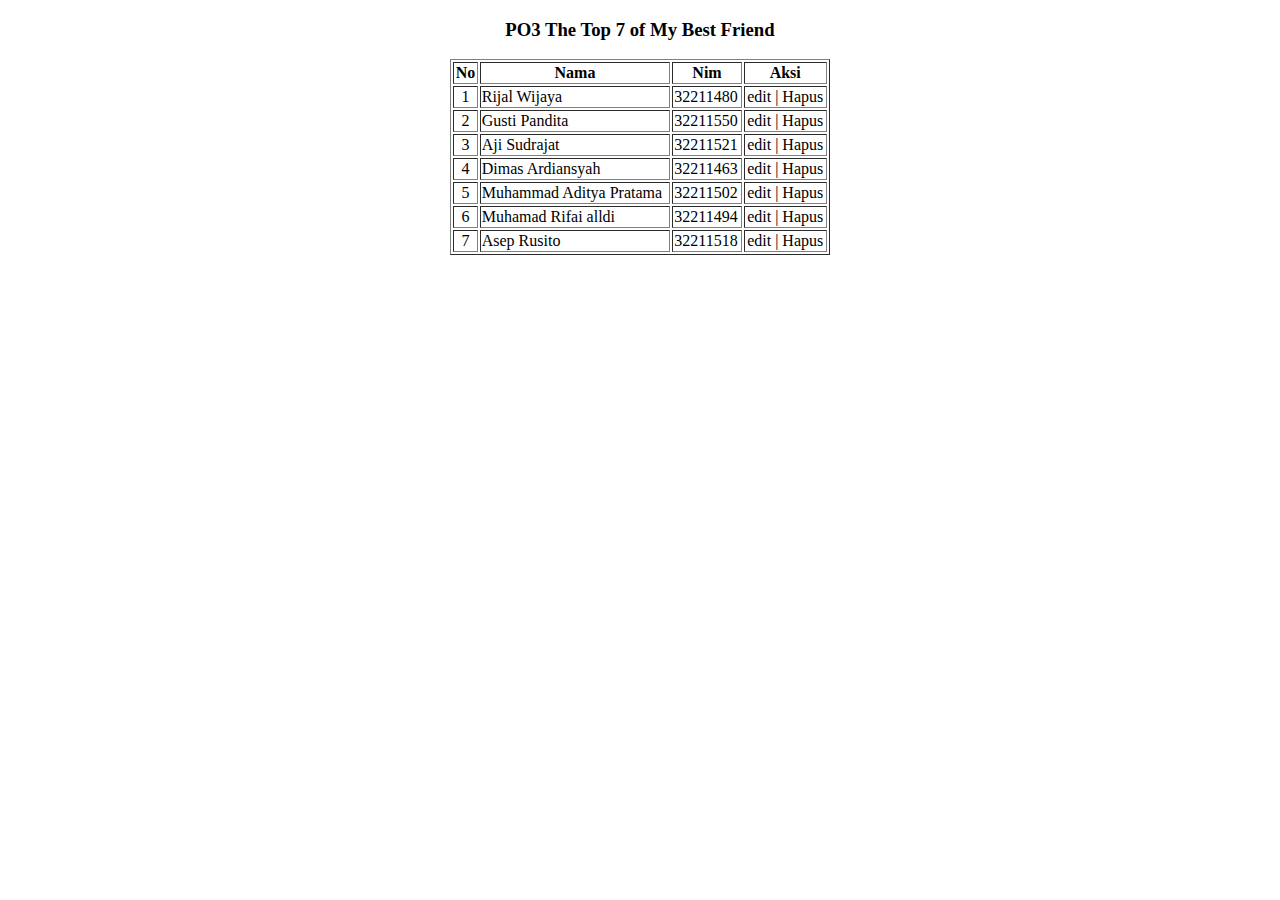
<file: P03/index.html>
<!DOCTYPE html>
<html lang="en">
<head>
    <meta charset="UTF-8">
    <meta http-equiv="X-UA-Compatible" content="IE=edge">
    <meta name="viewport" content="width=device-width, initial-scale=1.0">
    <title>HTML Table Sederhana</title>
   
</head>
<body>
<center>

<h3> PO3 The Top 7 of My Best Friend </h3>
</center>
<center>

<table border="1" Width="30%">
    <tr>
        <th align="center">No</th>
        <th align="center">Nama</th>
        <th align="center">Nim</th>
        <th align="center">Aksi</th>
    
    </tr>
    <tr>
        <td align="center">1</td>
        <td>Rijal Wijaya</td>
        <td>32211480</td>
        <td align="center">edit | Hapus </td>
       
    </tr>
    <tr>
        <td align="center">2</td>
        <td>Gusti Pandita</td>
        <td>32211550 </td>
        <td align="center">edit | Hapus </td>
    </tr>
    <tr>
        <td align="center">3</td>
        <td>Aji Sudrajat</td>
        <td>32211521</td>
        <td align="center">edit | Hapus </td>
    </tr>
    <tr>
        <td align="center">4</td>
        <td>Dimas Ardiansyah</td>
        <td>32211463</td>
        <td align="center">edit | Hapus</td>
    </tr>
    <tr>
        <td align="center">5</td>
        <td>Muhammad Aditya Pratama</td>
        <td>32211502</td>
        <td align="center">edit | Hapus</td>
    
    </tr>
    <tr>
        <td align="center">6</td>
        <td>Muhamad Rifai alldi</td>
        <td>32211494</td>
        <td align="center">edit | Hapus</td>
    </tr>
    <tr>
        <td align="center">7</td>
        <td>Asep Rusito</td>
        <td>32211518</td>
        <td align="center">edit | Hapus</td>

    </table>
</center>
</body>
</html>
</file>
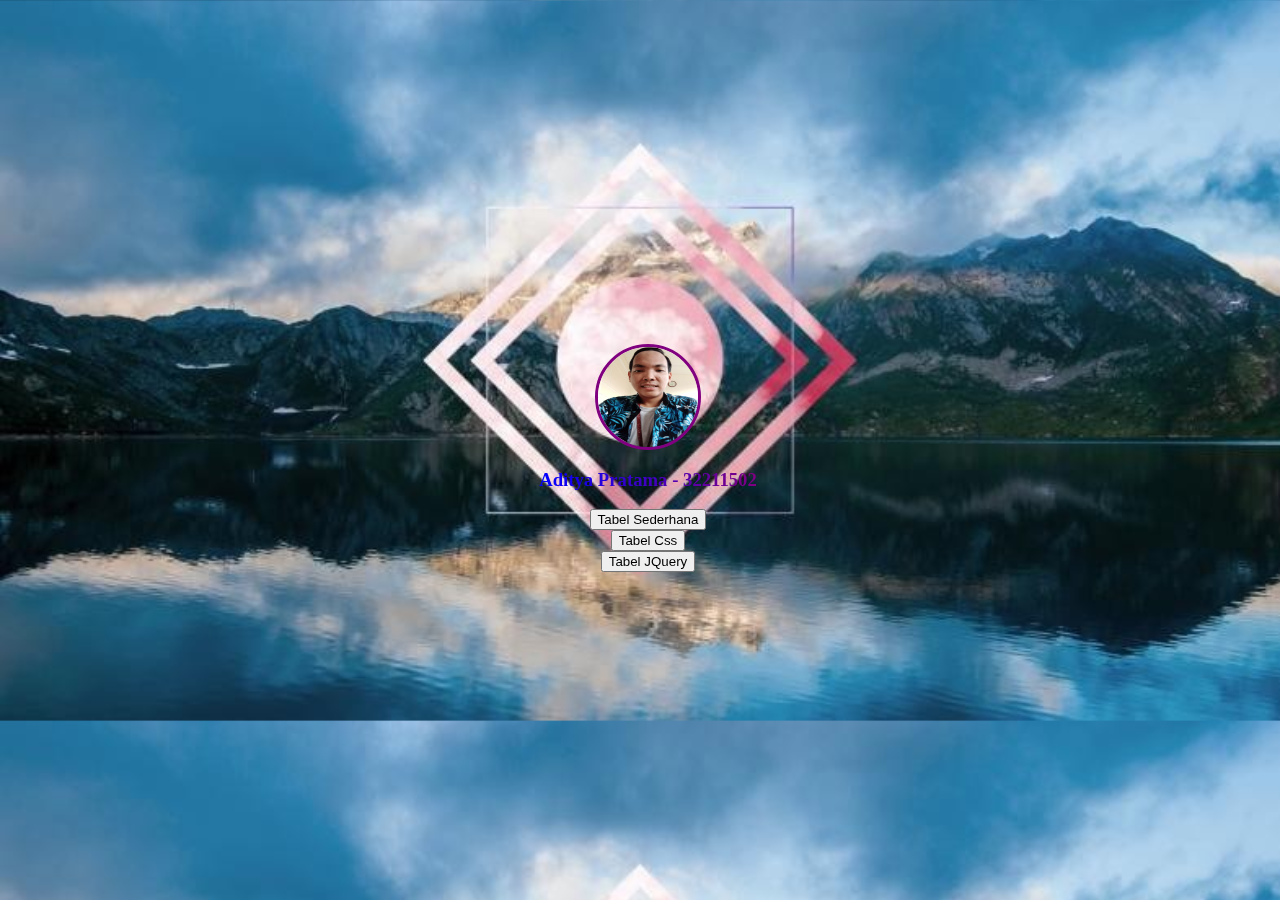
<file: P03css/index.html>
<!DOCTYPE html>
<html lang="en">
<head>
  <meta charset="UTF-8">
  <meta http-equiv="X-UA-Compatible" content="IE=edge">
  <meta name="viewport" content="width=device-width, initial-scale=1.0">
<title>Aditya Pratama</title>
<style>
body{
    background-image: url('foto.jpeg');
    position: fixed;
      width: 100%;
      height: 100%;
      background-size: 100%;
}
 h3{
    background-image: linear-gradient(to right, blue, purple ) ;
    -webkit-background-clip: text;
    -webkit-text-fill-color: transparent;
 }

 img{
    width: 100px;
    height: 100px;
    border-radius: 50%;
    border: 0.2rem solid purple;
 }
 .wrapper{
    width: 100%;
    height: 100vh;
    display: flex;
    align-items: center;
    justify-content: center;
 }
 .child {
    display: flex;
    flex-direction: column;
    align-items: center;
    justify-content: center;
 }

</style>
</head>
<body>
    <div class="wrapper">
    <div class="child">
    <img src="fto.jpeg" alt="isun">
    <h3>Aditya Pratama - 32211502</h3>
    <button onclick="adit()">Tabel Sederhana</button>
    <button onclick="tya()">Tabel Css</button>
    <button onclick="pratama()">Tabel JQuery</button>


    </div>
</div>
<script>
   function adit() {
     const lanjut = confirm("Beralih Ke halaman selanjutnya?")
     if (lanjut) {
       return document.location.href = "Hal_Table.html"
     }
     alert("Membatalkan pemindahan halaman")
   }
</script>
<script>
   function tya() {
     const yalanjut = confirm("Beralih Ke halaman selanjutnya?")
     if (yalanjut) {
       return document.location.href = "tablecss.html"
     }
     alert("Membatalkan pemindahan halaman")
   }
 </script>
 <script>
  function pratama() {
    const gasken = confirm("Beralih Ke halaman selanjutnya?")
    if (gasken) {
      return document.location.href = "tablejquery.html"
    }
    alert("Membatalkan pemindahan halaman")
  }
</script>
</script>
</body>
</html>
</file>
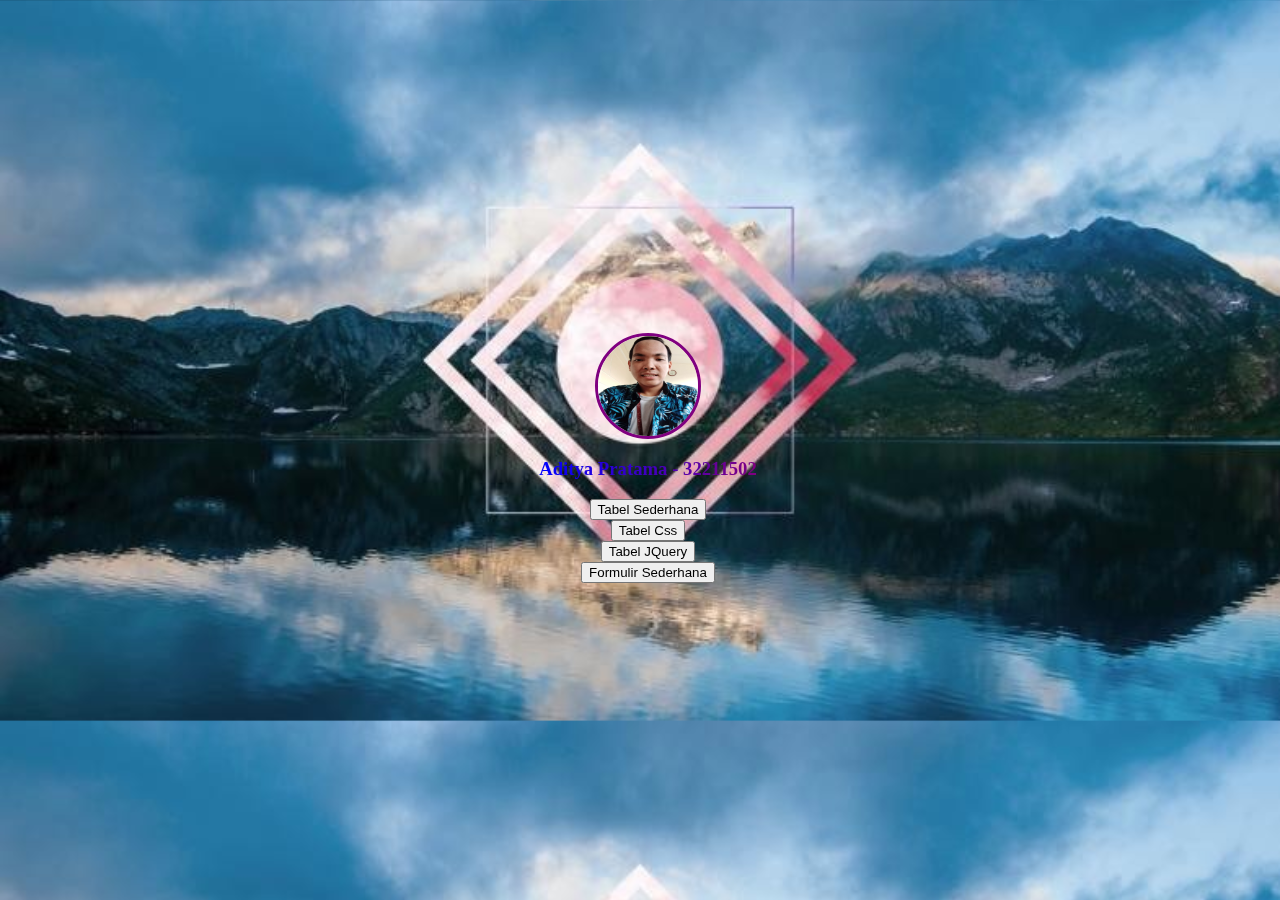
<file: p03form-lv1/index.html>
<!DOCTYPE html>
<html lang="en">
<head>
  <meta charset="UTF-8">
  <meta http-equiv="X-UA-Compatible" content="IE=edge">
  <meta name="viewport" content="width=device-width, initial-scale=1.0">
<title>Aditya Pratama</title>
<style>
body{
    background-image: url('foto.jpeg');
    position: fixed;
      width: 100%;
      height: 100%;
      background-size: 100%;
}
 h3{
    background-image: linear-gradient(to right, blue, purple ) ;
    -webkit-background-clip: text;
    -webkit-text-fill-color: transparent;
 }

 img{
    width: 100px;
    height: 100px;
    border-radius: 50%;
    border: 0.2rem solid purple;
 }
 .wrapper{
    width: 100%;
    height: 100vh;
    display: flex;
    align-items: center;
    justify-content: center;
 }
 .child {
    display: flex;
    flex-direction: column;
    align-items: center;
    justify-content: center;
 }

</style>
</head>
<body>
    <div class="wrapper">
    <div class="child">
    <img src="fto.jpeg" alt="isun">
    <h3>Aditya Pratama - 32211502</h3>
    <button onclick="adit()">Tabel Sederhana</button>
    <button onclick="tya()">Tabel Css</button>
    <button onclick="pratama()">Tabel JQuery</button>
    <button onclick="p2()">Formulir Sederhana</button>


    </div>
</div>
<script>
   function adit() {
     const lanjut = confirm("Beralih Ke halaman selanjutnya?")
     if (lanjut) {
       return document.location.href = "Hal_Table.html"
     }
     alert("Membatalkan pemindahan halaman")
   }
</script>
<script>
   function tya() {
     const yalanjut = confirm("Beralih Ke halaman selanjutnya?")
     if (yalanjut) {
       return document.location.href = "tablecss.html"
     }
     alert("Membatalkan pemindahan halaman")
   }
 </script>
 <script>
  function pratama() {
    const gasken = confirm("Beralih Ke halaman selanjutnya?")
    if (gasken) {
      return document.location.href = "tablejquery.html"
    }
    alert("Membatalkan pemindahan halaman")
  }
</script>
<script>
  function p2() {
    const yuklah = confirm("Beralih Ke halaman selanjutnya?")
    if (yuklah) {
      return document.location.href = "Form.html"
    }
    alert("Membatalkan pemindahan halaman")
  }
</script>
</script>
</body>
</html>
</file>
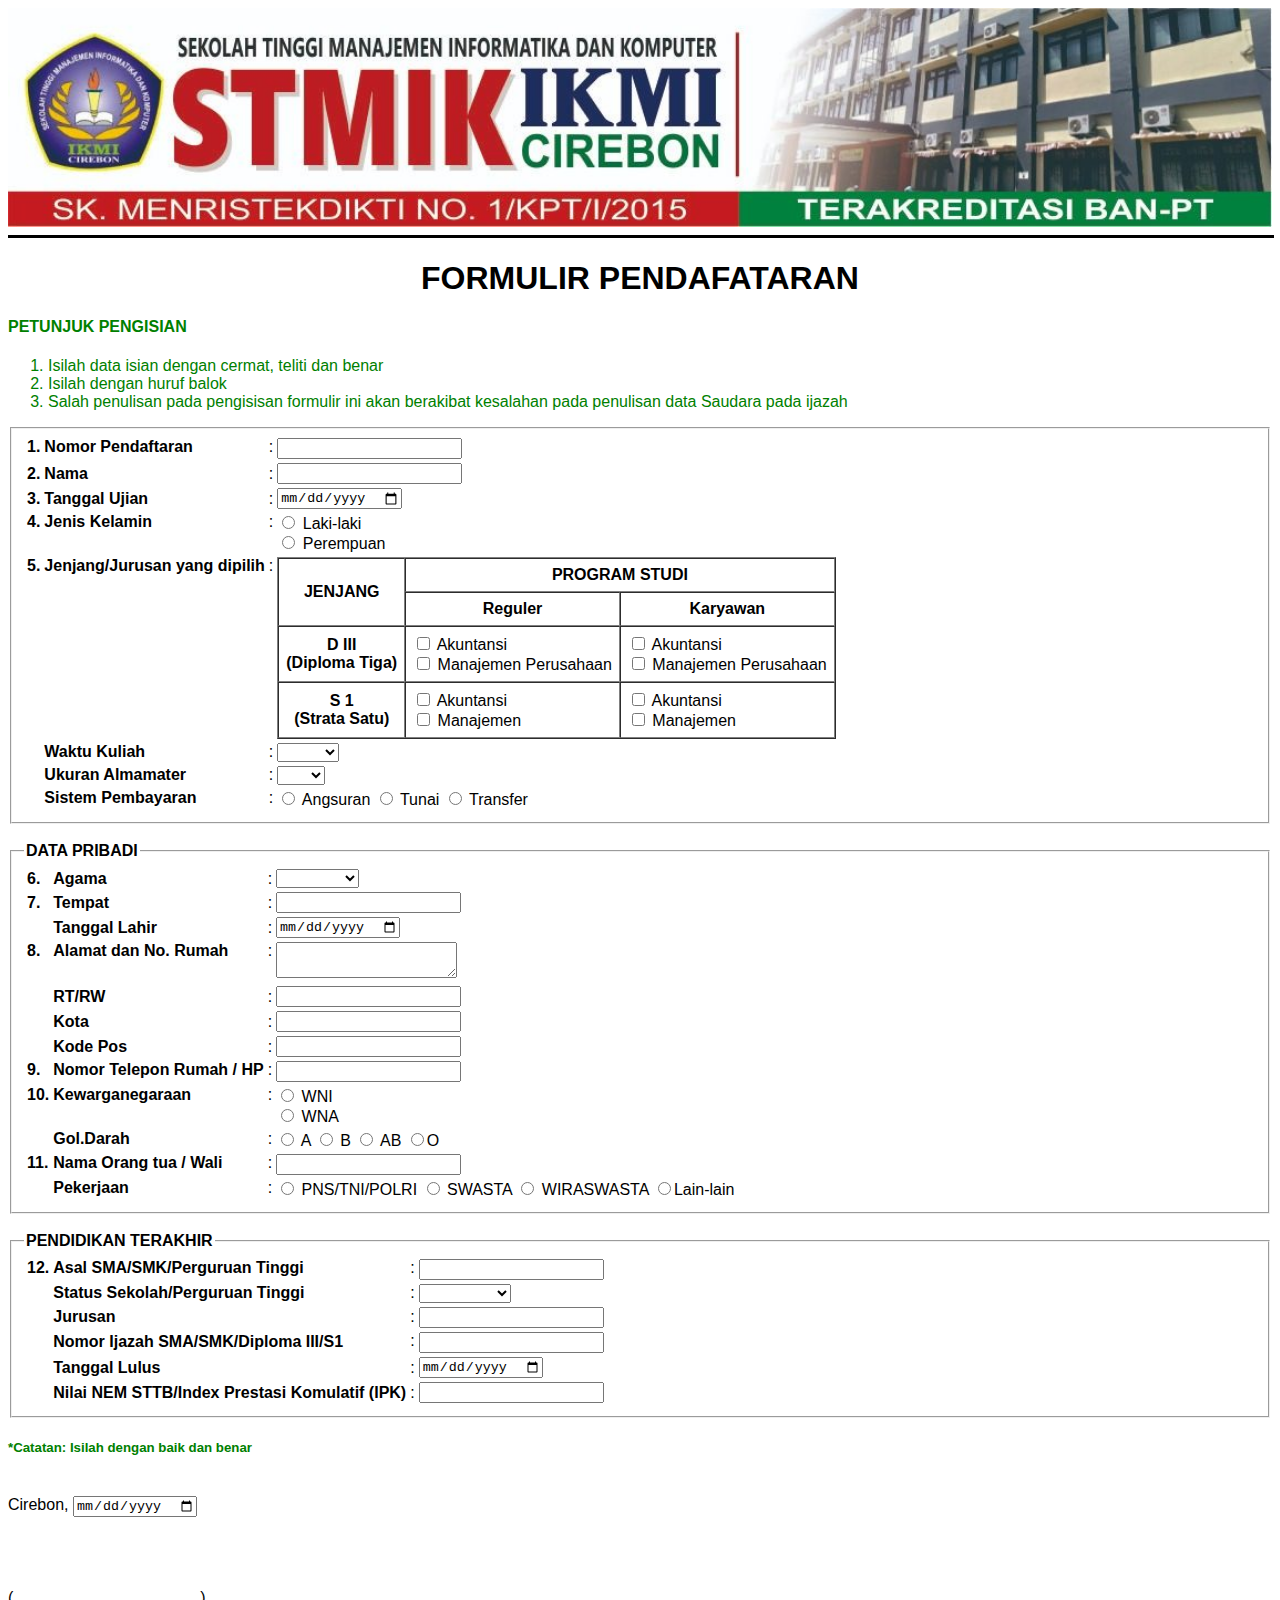
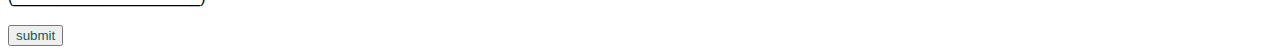
<file: p04css-basic/index.html>
<!DOCTYPE html>
<html lang="en">
<head>
    <meta charset="UTF-8">
    <meta http-equiv="X-UA-Compatible" content="IE=edge">
    <meta name="viewport" content="width=device-width, initial-scale=1.0">
    <title>form css</title>
    <link rel="stylesheet" href="aditstyle.css">
</head>
<body>
    <img src="header.jpeg" alt="STMIK IKMI CIREBON" width="100%">
    <hr align="center" width="100%" height="1px" color="black" size="3">
    <h1 align="center">FORMULIR PENDAFATARAN</h1>
    <div class="rules">
        <h4>PETUNJUK PENGISIAN</h4>
        <ol>
            <li>Isilah data isian dengan cermat, teliti dan benar</li>
            <li>Isilah dengan huruf balok</li>
            <li>Salah penulisan pada pengisisan formulir ini akan berakibat kesalahan pada penulisan data Saudara pada ijazah</li>
        </ol>
    </div>
    <form action="apalah" method="post">
        <fieldset>
            <div class="sql">
                <table>
                    <tr>
                        <th align="left" valign="top" width="8">1.</th>
                        <th align="left" valign="top">Nomor Pendaftaran</th>
                        <td valign="top">:</td>
                        <td valign="top"><input type="number" name="nomor_pendaftaran"></td>
                    </tr>
                    <tr>
                        <th align="left">2.</th>
                        <th align="left">Nama</th>
                        <td>:</td>
                        <td><input type="text" name="name"></td>
                    </tr>
                    <tr>
                        <th align="left">3.</th>
                        <th align="left">Tanggal Ujian</th>
                        <td>:</td>
                        <td><input type="date" name="tgl_ujian"></td>
                    </tr>
                    <tr>
                        <th align="left" valign="top">4.</th>
                        <th align="left" valign="top">Jenis Kelamin</th>
                        <td valign="top">:</td>
                        <td>
                            <input type="radio" name="gender" value="Laki-laki"> Laki-laki <br>
                            <input type="radio" name="gender" value="Perempuan"> Perempuan
                        </td>
                    </tr>
                    <tr>
                        <th align="left" valign="top">5.</th>
                        <th align="left" valign="top">Jenjang/Jurusan yang dipilih</th>
                        <td valign="top">:</td>
                        <td>
                            <table border="1" cellspacing="0" cellpadding="7">
                                <thead>
                                    <tr>
                                        <th rowspan="2">JENJANG</th>
                                        <th colspan="2">PROGRAM STUDI</th>
                                    </tr>
                                    <tr>
                                        <th>Reguler</th>
                                        <th>Karyawan</th>
                                    </tr>
                                </thead>
                                <tbody>
                                    <tr>
                                        <th>
                                            D III <br>
                                            (Diploma Tiga)
                                        </th>
                                        <td>
                                            <input type="checkbox" name="jenjang" value="Akuntansi Reguler D3"> Akuntansi <br>
                                            <input type="checkbox" name="jenjang" value="Manajemen Perusahaan Reguler D3"> Manajemen Perusahaan
                                        </td>
                                        <td>
                                            <input type="checkbox" name="jenjang" value="Akuntansi Karyawan D3"> Akuntansi <br>
                                            <input type="checkbox" name="jenjang" value="Manajemen Perusahaan Karyawan D3"> Manajemen Perusahaan
                                        </td>
                                    </tr>
                                    <tr>
                                        <th>
                                            S 1 <br>
                                            (Strata Satu)
                                        </th>
                                        <td>
                                            <input type="checkbox" name="jenjang" value="Akuntansi Reguler S1"> Akuntansi <br>
                                            <input type="checkbox" name="jenjang" value="Manajemen Reguler S1"> Manajemen
                                        </td>
                                        <td>
                                            <input type="checkbox" name="jenjang" value="Akuntansi Karyawan S1 "> Akuntansi <br>
                                            <input type="checkbox" name="jenjang" value="Manajemen Karyawan S1 "> Manajemen
                                        </td>
                                    </tr>
                                </tbody>
                            </table>
                        </td>
                    </tr>
                    <tr>
                        <th></th>
                        <th align="left" valign="top">Waktu Kuliah</th>
                        <td valign="top">:</td>
                        <td>
                            <select name="kelas">
                                <option value=""></option>
                                <option value="Pagi">Pagi</option>
                                <option value="Sore">Sore</option>
                                <option value="Malam">Malam</option>
                            </select>
                        </td>
                    </tr>
                    <tr>
                        <th></th>
                        <th align="left" valign="top">Ukuran Almamater</th>
                        <td valign="top">:</td>
                        <td>
                            <select name="jaket">
                                <option value=""></option>
                                <option value="Small">S</option>
                                <option value="Medium">M</option>
                                <option value="Large">L</option>
                                <option value="Extra Large">XL</option>
                                <option value="Extra Large">XXL</option>
                            </select>
                        </td>
                    </tr>
                    <tr>
                        <th></th>
                        <th align="left" valign="top">Sistem Pembayaran</th>
                        <td valign="top">:</td>
                        <td>
                            <input type="radio" name="sistem_pb" value="Angsuran"> Angsuran
                            <input type="radio" name="sistem_pb" value="Tunai"> Tunai
                            <input type="radio" name="sistem_pb" value="Transfer"> Transfer
                        </td>
                    </tr>
                </table>
            </div>
        </fieldset>
        <br>
        <fieldset>
            <legend><b>DATA PRIBADI</b></legend>
            <table>
                <tr>
                    <th align="left" width="5">6.</th>
                    <th align="left">Agama</th>
                    <td>:</td>
                    <td align="left">
                        <select name="Agama" id="#agama">
                            <option value="agama"></option>
                            <option value="agama">Islam</option>
                            <option value="agama">Hindu</option>
                            <option value="agama">Budha</option>
                            <option value="agama">Konghucu</option>
                            <option value="agama">Katolik</option>
                            <option value="agama">Protestan</option>
                            
                        </select>
                    </td>
                </tr>
                <tr>
                    <th align="left">7.</th>
                    <th align="left">Tempat</th>
                    <td>:</td>
                    <td><input type="text" name="tempat_lahir" maxlength="14"></td>
                </tr>
                <tr>
                    <th></th>
                    <th align="left">Tanggal Lahir</th>
                    <td>:</td>
                    <td><input type="date" name="tanggal_lahir"></td>
                </tr>
                <tr>
                    <th align="left" valign="top">8.</th>
                    <th align="left" valign="top">Alamat dan No. Rumah</th>
                    <td valign="top">:</td>
                    <td><textarea name="alamat"></textarea></td>
                </tr>
                <tr>
                    <th></th>
                    <th align="left">RT/RW</th>
                    <td>:</td>
                    <td><input type="text" name="rtrw" maxlength="10"></td>
                </tr>
                <tr>
                    <th></th>
                    <th align="left">Kota</th>
                    <td>:</td>
                    <td><input type="text" name="kota" maxlength="6"></td>
                </tr>
                <tr>
                    <th></th>
                    <th align="left">Kode Pos</th>
                    <td>:</td>
                    <td><input type="text" name="code_pos" maxlength="5"></td>
                </tr>
                <tr>
                    <th align="left" valign="top">9.</th>
                    <th align="left" valign="top">Nomor Telepon Rumah / HP</th>
                    <td valign="top">:</td>
                    <td valign="top"><input type="text" name="no_telp" maxlength="15"></td>
                </tr>
                <tr>
                    <th align="left" valign="top">10. </th>
                    <th align="left" valign="top">Kewarganegaraan</th>
                    <td valign="top">:</td>
                    <td>
                        <input type="radio" name="kewarganegaraan" value="WNI"> WNI <br>
                        <input type="radio" name="kewarganegaraan" value="WNA"> WNA
                    </td>
                </tr>
                <tr>
                    <th></th>
                    <th align="left" valign="top">Gol.Darah</th>
                    <td valign="top">:</td>
                    <td>
                        <input type="radio" name="Darah" /> A
                        <input type="radio" name="Darah" /> B
                        <input type="radio" name="Darah bukan C yah" /> AB
                        <input type="radio" name="Darah Biru" />O
                    </td>
                </tr>
                <tr>
                    <th align="left" valign="top">11.</th>
                    <th align="left" valign="top">Nama Orang tua / Wali</th>
                    <td valign="top">:</td>
                    <td valign="top"><input type="text" name="nama_ortu" maxlength="30"></td>
                </tr>
                <tr>
                    <th></th>
                    <th align="left" valign="top">Pekerjaan</th>
                    <td valign="top">:</td>
                    <td>
                        <input type="radio" name="Pekerjaan" /> PNS/TNI/POLRI
                        <input type="radio" name="Pekerjaan" /> SWASTA
                        <input type="radio" name="Pekerjaan" /> WIRASWASTA
                        <input type="radio" name="Pekerjaan" />Lain-lain
                    </td>
                </tr>
            </table>
        </fieldset>
        <br>
        <fieldset>
            <legend><b>PENDIDIKAN TERAKHIR</b></legend>
            <table>
                <tr>
                    <th align="left" valign="top" width="5">12. </th>
                    <th align="left" valign="top">Asal SMA/SMK/Perguruan Tinggi</th>
                    <td valign="top">:</td>
                    <td valign="top"><input type="text" name="asal_sekolah" maxlength="14"></td>
                </tr>
                <tr>
                    <th></th>
                    <th align="left">Status Sekolah/Perguruan Tinggi</th>
                    <td valign="top">:</td>
                    <td valign="top">
                        <select name="status_sekolah">
                            <option value=""></option>
                            <option value="Negeri">Negeri</option>
                            <option value="Swasta">Swasta</option>
                            <option value="Luar Negeri">Luar Negeri</option>
                        </select>
                    </td>
                </tr>
                <tr>
                    <th></th>
                    <th align="left">Jurusan</th>
                    <td>:</td>
                    <td><input type="text" name="jurusan" maxlength="14"></td>
                </tr>
                <tr>
                    <th></th>
                    <th align="left">Nomor Ijazah SMA/SMK/Diploma III/S1</th>
                    <td valign="top">:</td>
                    <td valign="top"><input type="text" name="jurusan" maxlength="14"></td>
                </tr>
                <tr>
                    <th></th>
                    <th align="left">Tanggal Lulus</th>
                    <td>:</td>
                    <td><input type="date" name="tgl_lulus"></td>
                </tr>
                <tr>
                    <th></th>
                    <th align="left">Nilai NEM STTB/Index Prestasi Komulatif (IPK)</th>
                    <td>:</td>
                    <td><input type="number"></td>
                </tr>
            </table>
        </fieldset>
        <h5>*Catatan: Isilah dengan baik dan benar</h5><br>
        <div style="text-align: left;">
            <tbody>
            <tr>
                <td>Cirebon, <input type="date" name="ttd"></td>
            </tr>
            <br>
            <br>
            <br>
            <br>
            <br>
            <tr>
                <td>(_____________________)</td><br>
            </tr>
        </tbody>
        <br>
    </div>
    <button><a href="#">submit</a></button>
    </form>
</body>
</html>
</file>
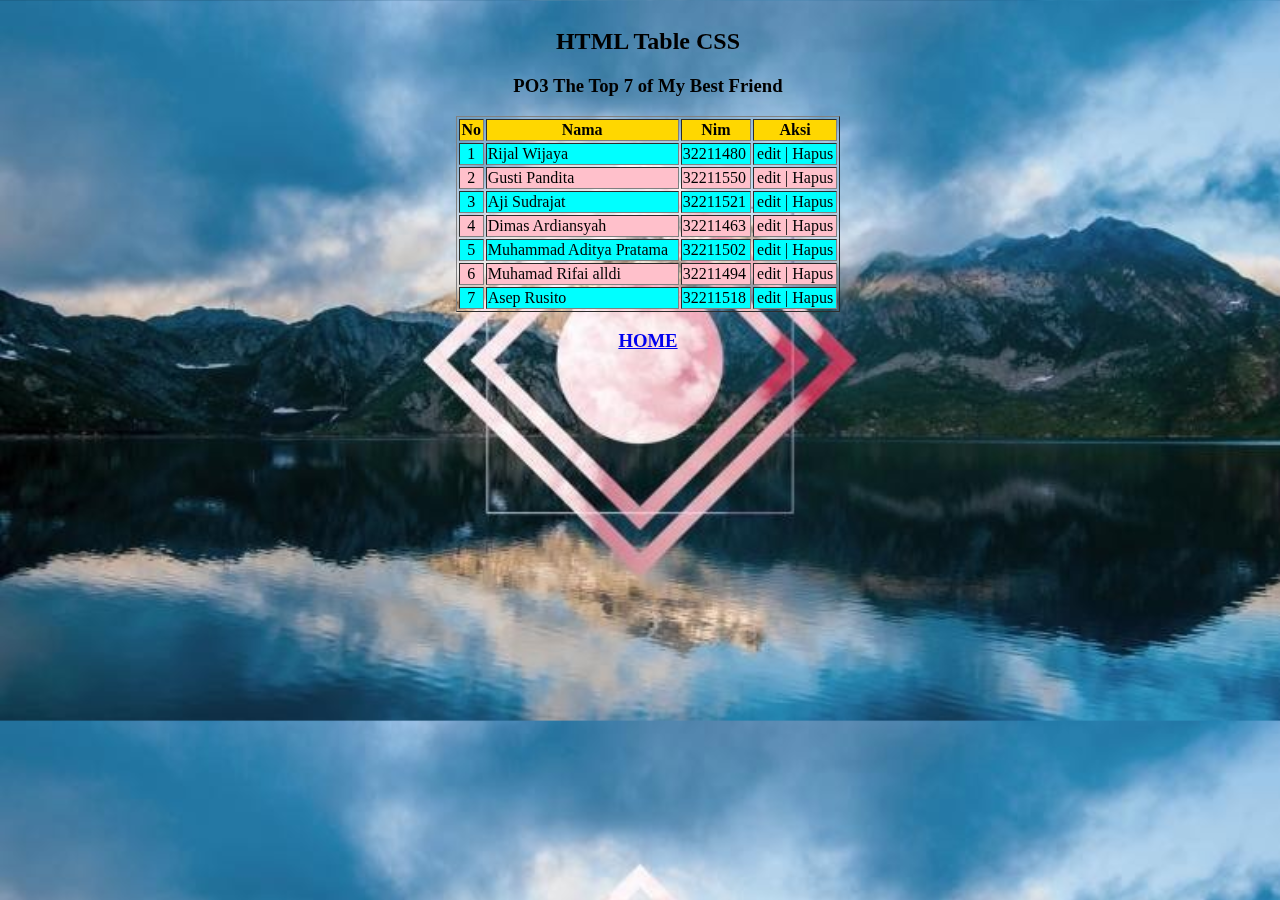
<file: P03css/tablecss.html>
<!DOCTYPE html>
<html lang="en">
<head>
    <meta charset="UTF-8">
    <meta http-equiv="X-UA-Compatible" content="IE=edge">
    <meta name="viewport" content="width=device-width, initial-scale=1.0">
    <title>Table Sederhana css</title>
    <style>
        body{
          background-image: url('foto.jpeg');
          position: fixed;
          width: 100%;
          height: 100%;
          background-size: 100%;
          }
   </style>
</head>
<body>
    <body bgcolor="Gray"></body>
<center>
    <h2>HTML Table CSS</h2>
<h3> PO3 The Top 7 of My Best Friend </h3>
</center>
<center>

<table border="1" Width="30%">
    <tr>
        <th bgcolor="gold" align="center">No</th>
        <th bgcolor="gold"align="center">Nama</th>
        <th bgcolor="gold"align="center">Nim</th>
        <th bgcolor="gold"align="center">Aksi</th>
    
    </tr>
    <tr>
        <td bgcolor="Cyan"align="center">1</td>
        <td bgcolor="Cyan">Rijal Wijaya</td>
        <td bgcolor="Cyan">32211480</td>
        <td bgcolor="Cyan"align="center">edit | Hapus </td>
       
    </tr>
    <tr>
        <td bgcolor="pink"align="center">2</td>
        <td bgcolor="pink">Gusti Pandita</td>
        <td bgcolor="pink">32211550 </td>
        <td bgcolor="pink"align="center">edit | Hapus </td>
    </tr>
    <tr>
        <td bgcolor="Cyan"align="center">3</td>
        <td bgcolor="Cyan">Aji Sudrajat</td>
        <td bgcolor="Cyan">32211521</td>
        <td bgcolor="Cyan"align="center">edit | Hapus </td>
    </tr>
    <tr>
        <td bgcolor="pink"align="center">4</td>
        <td bgcolor="pink">Dimas Ardiansyah</td>
        <td bgcolor="pink">32211463</td>
        <td bgcolor="pink" align="center">edit | Hapus</td>
    </tr>
    <tr>
        <td bgcolor="Cyan"align="center">5</td>
        <td bgcolor="Cyan">Muhammad Aditya Pratama</td>
        <td bgcolor="Cyan">32211502</td>
        <td bgcolor="Cyan"align="center">edit | Hapus</td>
    
    </tr>
    <tr>
        <td bgcolor="pink"align="center">6</td>
        <td bgcolor="pink">Muhamad Rifai alldi</td>
        <td bgcolor="pink">32211494</td>
        <td bgcolor="pink" align="center">edit | Hapus</td>
    </tr>
    <tr>
        <td bgcolor="Cyan" align="center">7</td>
        <td bgcolor="Cyan">Asep Rusito</td>
        <td bgcolor="Cyan">32211518</td>
        <td bgcolor="Cyan" align="center">edit | Hapus</td>

    </table>
    <h3><a bgcolor="Blue" href="index.html" onclick="return confirm('apakah anda ingin kembali ke menu HOME? jika YA klik OK')">HOME</a></h3>
</center>
</body>
</html>
</file>
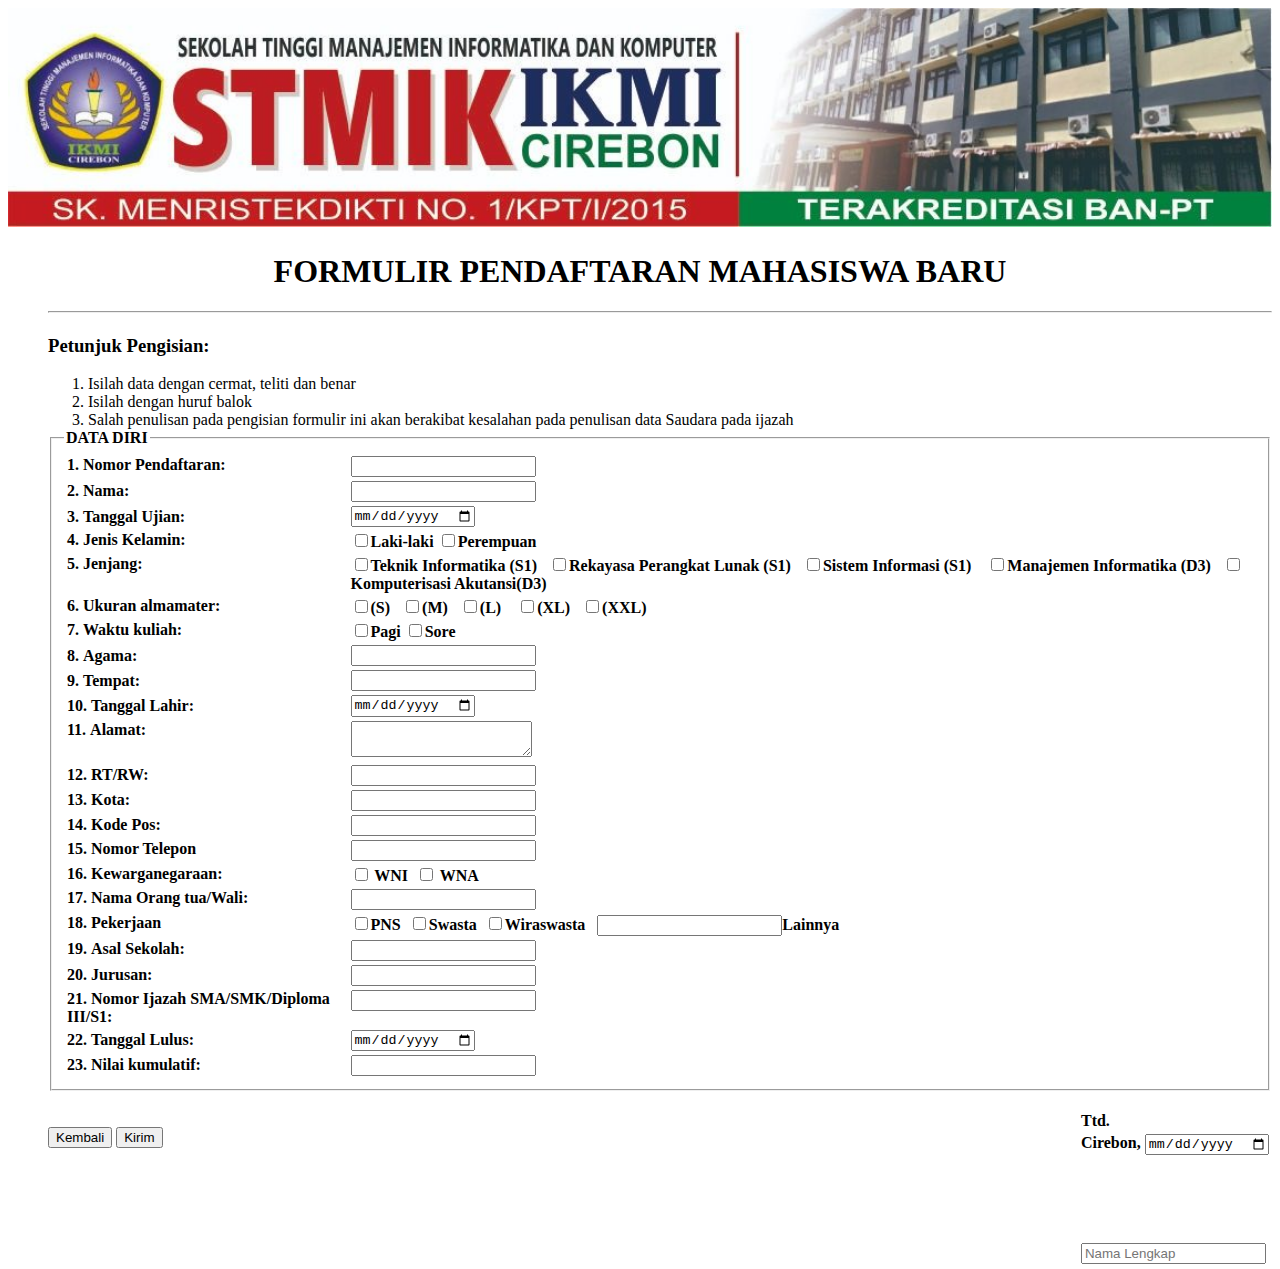
<file: p03form-lv1/Form.html>
<!DOCTYPE html>
<html lang="en">
<head>
    <meta charset="UTF-8">
    <meta http-equiv="X-UA-Compatible" content="IE=edge">
    <meta name="viewport" content="width=device-width, initial-scale=1.0">
    <title>Formulir PMB STMIK IKMI KOTA Cirebon tahun 2022-2023</title>
</html>
<body>
    <img src="header.jpeg" width="100%" />
    <h1 align="center">FORMULIR PENDAFTARAN MAHASISWA BARU</h1>
    <ol>
        </tr>
    </table>
<hr>
</body>
</html>
<h1 align="center"></h1>
<h1 align="center"></h1>
<h3>Petunjuk Pengisian:</h3>
<ol>
   <li>Isilah data dengan cermat, teliti dan benar</li>
   <li>Isilah dengan huruf balok</li>
   <li>Salah penulisan pada pengisian formulir ini akan berakibat kesalahan pada penulisan data Saudara pada ijazah</li>
</ol>
   <fieldset>
    <legend><b>DATA DIRI<b></legend>
       <table>
           <tr>
               <th align="left" valign="top">1.&nbsp;Nomor&nbsp;Pendaftaran:</th>
               <td valign="top"><input type="text" name="nomor pendaftaran" maxlength="30"></td>
           </tr>
           <tr>
               <th align="left">2.&nbsp;Nama:</th>
               <td><input type="text" name="nama" maxlength="30"></td>
           </tr>
           <tr>
               <th align="left">3.&nbsp;Tanggal Ujian:</th>
               <td><input type="date" name="tanggalujian"></td>
           </tr>
           <tr>
               <th align="left" valign="top">4.&nbsp;Jenis Kelamin:</th>
               <td>
                   <input type='checkbox' name='Laki-laki' value='Laki-laki'>Laki-laki
                   <input type='checkbox' name='Perempuan' value='Perempuan'>Perempuan
               </td>
           </tr>
           <tr>
               <th align="left" valign="top">5.&nbsp;Jenjang:</th>
               <td>
                   <input type='checkbox' name='Teknik Informatika(S1)' value='Teknik Informatika(S1)'>Teknik Informatika (S1)&nbsp;&nbsp;
                   <input type='checkbox' name='Rekayasa Perangkst Lunak(S1)' value='Rekayasa Perangkst Lunak(S1)'>Rekayasa Perangkat Lunak (S1)&nbsp;&nbsp;
                   <input type='checkbox' name='Sistem Informasi(S1)' value='Sistem Informasi(S1)'>Sistem Informasi (S1)&nbsp;&nbsp;&nbsp;
                   <input type='checkbox' name='Manajemen Informatika(D3)' value='Manajemen Informatika(D3))'>Manajemen Informatika (D3)&nbsp;&nbsp;
                   <input type='checkbox' name='Komputerisasi Akutansi(D3)' value='Komputerisasi Akutansi(D3))'>Komputerisasi Akutansi(D3)&nbsp;&nbsp;
               </td>
           </tr>
           <tr>
            <th align="left" valign="top">6.&nbsp;Ukuran almamater:</th>
            <td>
                <input type='checkbox' name='S' value='s'>(S)&nbsp;&nbsp;
                <input type='checkbox' name='M' value='m'>(M)&nbsp;&nbsp;
                <input type='checkbox' name='L' value='l'>(L)&nbsp;&nbsp;&nbsp;
                <input type='checkbox' name='XL' value='xl'>(XL)&nbsp;&nbsp;
                <input type='checkbox' name='XXL' value='xxl'>(XXL)&nbsp;&nbsp;
            </td>
        </tr>
           <tr>
             
               <th align="left" valign="top">7.&nbsp;Waktu kuliah:</th>
               <td>
                   <input type='checkbox' name='Pagi' value='Pagi'>Pagi
                   <input type='checkbox' name='Sore' value='Sore'>Sore
               </td>
           </tr>
           <tr>
               <th align="left">8.&nbsp;Agama:</th>
               <td><input type="text" name="agama" maxlength="14"></td>
           </tr>
           <tr>
               <th align="left">9.&nbsp;Tempat:</th>
               <td><input type="text" name="tempatlahir" maxlength="14"></td>
           </tr>
           <tr>
               <th align="left">10.&nbsp;Tanggal Lahir:</th>
               <td><input type="date" name="tanggallahir"></td>
           </tr>
           <tr>
               <th align="left" valign="top">11.&nbsp;Alamat:</th>
               <td><textarea name="alamat"></textarea></td>
           </tr>
           <tr>
               <th align="left">12.&nbsp;RT/RW:</th>
               <td><input type="text" name="rt/rw" maxlength="10"></td>
           </tr>
           <tr>
               <th align="left">13.&nbsp;Kota:</th>
               <td><input type="text" name="kota" maxlength="6"></td>
           </tr>
           <tr>
               <th align="left">14.&nbsp;Kode Pos:</th>
               <td><input type="text" name="kode pos" maxlength="5"></td>
           </tr>
           <tr>
               <th align="left" valign="top">15.&nbsp;Nomor Telepon</th>
               <td valign="top"><input type="text" name="Nomor Telepon" maxlength="15"></td>
           </tr>
           <tr>
               <th align="left" valign="top">16.&nbsp;Kewarganegaraan:</th>
               <td>
                   <input type="checkbox" name="kewarganegaraan" value="WNI"> WNI&nbsp;
                   <input type="checkbox" name="kewarganegaraan" value="WNA"> WNA&nbsp;
               </td>
           </tr>
           <tr>
               <th align="left" valign="top">17.&nbsp;Nama Orang tua/Wali:</th>
               <td valign="top"><input type="text" name="Nama Orang tua / Wali" maxlength="30"></td>
           </tr>
           <tr>
               <th align="left" valign="top">18.&nbsp;Pekerjaan</th>
               <td>
                   <input type='checkbox' name='pns' value='pns'>PNS&nbsp;
                   <input type='checkbox' name='Swasta' value='Swasta'>Swasta&nbsp;
                   <input type='checkbox' name='Wiraswasta' value='Wiraswasta'>Wiraswasta&nbsp;&nbsp;
                   <input type='text' name='' value=''>Lainnya     
               </td>
           </tr>
           <tr>
               <th align="left" valign="top">19.&nbsp;Asal Sekolah:</th>
               <td valign="top"><input type="text" name="Asal sekolah" maxlength="14"></td>
           </tr>
           <tr>
               <th align="left">20.&nbsp;Jurusan:</th>
               <td><input type="text" name="jurusan" maxlength="14"></td>
           </tr>
           <tr>
               <th align="left">21.&nbsp;Nomor Ijazah SMA/SMK/Diploma III/S1:</th>
               <td valign="top"><input type="text" name="jurusan" maxlength="14"></td>
           </tr>
           <tr>
               <th align="left">22.&nbsp;Tanggal Lulus:</th>
               <td><input type="date" name="tgl_lulus"></td>
           </tr>
           <tr>
               <th align="left">23.&nbsp;Nilai kumulatif:</th>
               <td><input type="text" name="nilai"></td>
           </tr>
           </tr>
       </table>
   </fieldset>
   <br>
   <table align="right">
       <tr>
           <td>Ttd.</td>
       </tr>
       <tr>
           <td>Cirebon, <input type="date" name="tgl_ttd"></td>
       </tr>
       <tr>
           <td height="80px"></td>
       </tr>
       <tr>
           <td><input type="text" name="" placeholder="Nama Lengkap"></td>
       <tr>
   </table>
   <br>
   <button type="button" onclick="document.location.href = 'index.html'" align="right">Kembali</button>
   <button type="submit">Kirim</button>
</form>
</body>
</html>
</file>
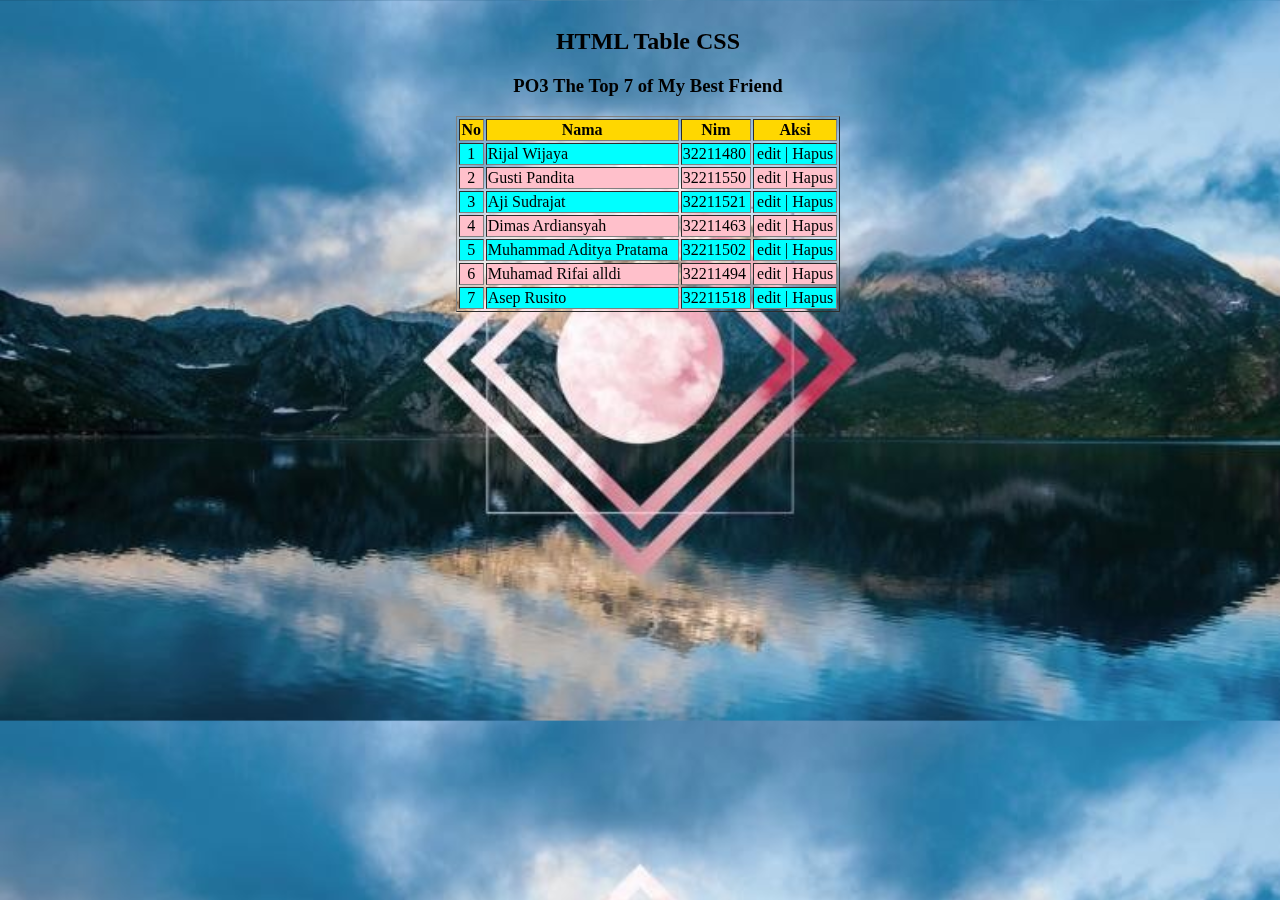
<file: p03form-lv1/tablecss.html>
<!DOCTYPE html>
<html lang="en">
<head>
    <meta charset="UTF-8">
    <meta http-equiv="X-UA-Compatible" content="IE=edge">
    <meta name="viewport" content="width=device-width, initial-scale=1.0">
    <title>Table Sederhana css</title>
    <style>
        body{
          background-image: url('foto.jpeg');
          position: fixed;
          width: 100%;
          height: 100%;
          background-size: 100%;
          }
   </style>
</head>
<body>
    <body bgcolor="Gray"></body>
<center>
    <h2>HTML Table CSS</h2>
<h3> PO3 The Top 7 of My Best Friend </h3>
</center>
<center>

<table border="1" Width="30%">
    <tr>
        <th bgcolor="gold" align="center">No</th>
        <th bgcolor="gold"align="center">Nama</th>
        <th bgcolor="gold"align="center">Nim</th>
        <th bgcolor="gold"align="center">Aksi</th>
    
    </tr>
    <tr>
        <td bgcolor="Cyan"align="center">1</td>
        <td bgcolor="Cyan">Rijal Wijaya</td>
        <td bgcolor="Cyan">32211480</td>
        <td bgcolor="Cyan"align="center">edit | Hapus </td>
       
    </tr>
    <tr>
        <td bgcolor="pink"align="center">2</td>
        <td bgcolor="pink">Gusti Pandita</td>
        <td bgcolor="pink">32211550 </td>
        <td bgcolor="pink"align="center">edit | Hapus </td>
    </tr>
    <tr>
        <td bgcolor="Cyan"align="center">3</td>
        <td bgcolor="Cyan">Aji Sudrajat</td>
        <td bgcolor="Cyan">32211521</td>
        <td bgcolor="Cyan"align="center">edit | Hapus </td>
    </tr>
    <tr>
        <td bgcolor="pink"align="center">4</td>
        <td bgcolor="pink">Dimas Ardiansyah</td>
        <td bgcolor="pink">32211463</td>
        <td bgcolor="pink" align="center">edit | Hapus</td>
    </tr>
    <tr>
        <td bgcolor="Cyan"align="center">5</td>
        <td bgcolor="Cyan">Muhammad Aditya Pratama</td>
        <td bgcolor="Cyan">32211502</td>
        <td bgcolor="Cyan"align="center">edit | Hapus</td>
    
    </tr>
    <tr>
        <td bgcolor="pink"align="center">6</td>
        <td bgcolor="pink">Muhamad Rifai alldi</td>
        <td bgcolor="pink">32211494</td>
        <td bgcolor="pink" align="center">edit | Hapus</td>
    </tr>
    <tr>
        <td bgcolor="Cyan" align="center">7</td>
        <td bgcolor="Cyan">Asep Rusito</td>
        <td bgcolor="Cyan">32211518</td>
        <td bgcolor="Cyan" align="center">edit | Hapus</td>

    </table>
</center>
</body>
</html>
</file>
<file: p04css-basic/aditstyle.css>
.rules{
    color:green;    
}
.rules:hover{
    transition: 1s;
    color: black;
}
h5{
    color: green;
}
a {
    color: rgb(24, 89, 89);
    text-decoration: none;
}

body{
    font-family: sans-serif;
}
img{
    width: 100%;
    height: auto;
    background-color: red;
    display: flex;
    align-items: center;
    justify-content: center;
}
select:hover {
    background-color: antiquewhite;
  }
  
  option:hover {
    background-color: antiquewhite;
  }
  
  input:hover {
    background-color: antiquewhite;
  }
  
  textarea:hover {
    background-color: antiquewhite;
  }
</file>
